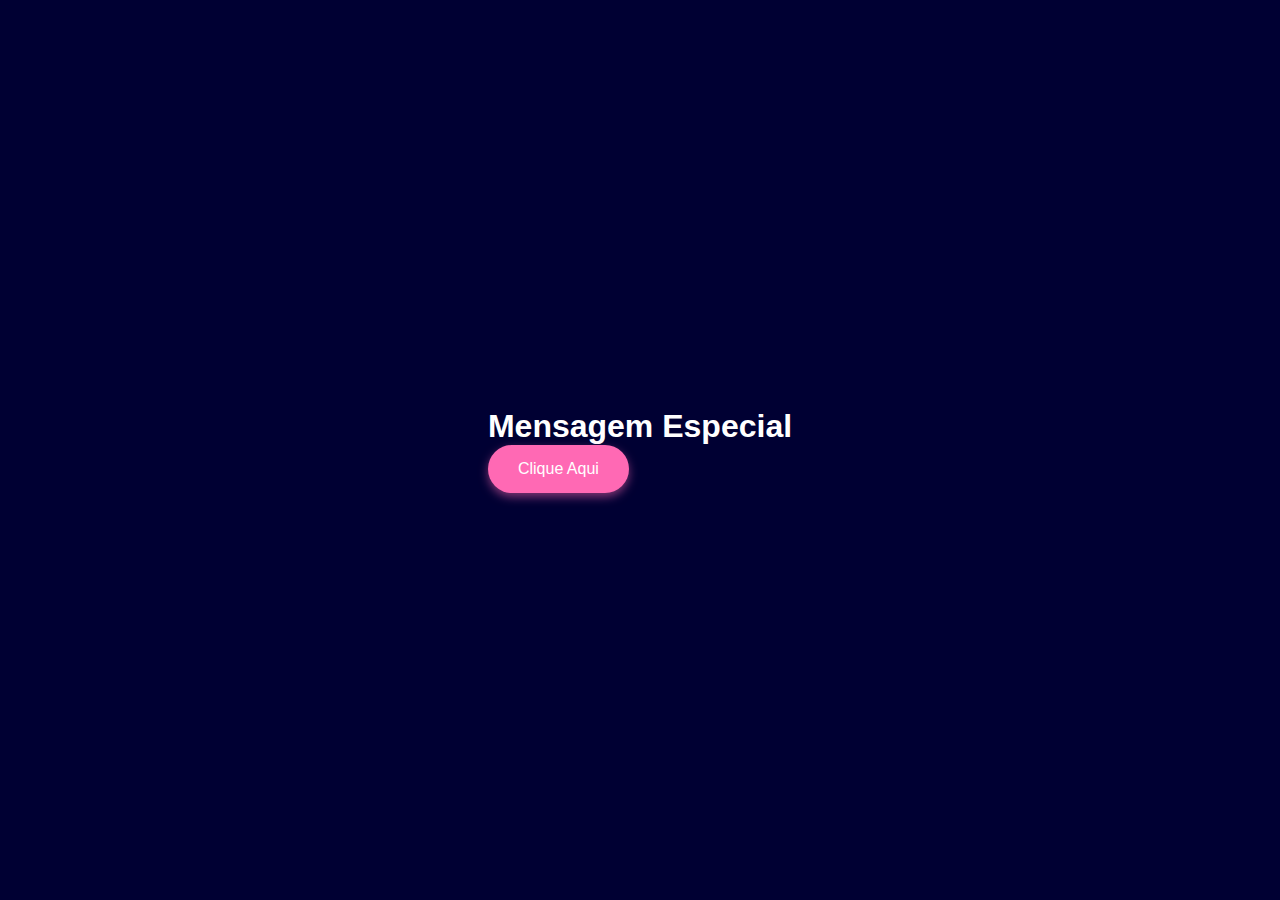
<file: index.html>
<!DOCTYPE html>
<html lang="pt-BR">
<head>
    <meta charset="UTF-8" />
    <meta name="viewport" content="width=device-width, initial-scale=1.0"/>
    <title>PARA MEU AMOR❤️</title>
    <link rel="stylesheet" href="style.css" />
</head>
<body>

<div class="start-page">
    <h1>Mensagem Especial</h1>
    <button onclick="window.location.href='message.html'">Clique Aqui</button>
</div>

</body>
</html>
</file>
<file: style.css>
/* Reset básico */
* {
    margin: 0;
    padding: 0;
    box-sizing: border-box;
}

body {
    font-family: 'Segoe UI', sans-serif;
    background-color: #000033; /* Fundo azul escuro */
    color: white;
    height: 100vh;
    display: flex;
    align-items: center;
    justify-content: center;
    overflow: hidden;
}

.message-page {
    text-align: center;
    position: relative;
    z-index: 1;
}

.gallery {
    position: relative;
    width: 90%;
    max-width: 400px;
    height: 400px; /* Altura fixa */
    margin: auto;
    overflow: hidden;
    border-radius: 15px;
    box-shadow: 0 0 20px rgba(255, 255, 255, 0.3);
}

.slide {
    width: 100%;
    height: 100%;
    object-fit: cover; /* Centraliza e recorta */
    display: none;
    border-radius: 15px;
}

.slide.active {
    display: block;
}

.caption {
    font-size: 16px;
    color: #fff;
    margin: 20px 0;
}

.timer {
    font-size: 16px;
    color: #fff;
    margin: 20px 0;
}

.button-container {
    display: flex;
    gap: 15px;
    justify-content: center;
    margin-top: 20px;
}

button {
    background-color: #ff69b4;
    color: white;
    padding: 15px 30px;
    font-size: 16px;
    border: none;
    border-radius: 30px;
    cursor: pointer;
    box-shadow: 0 4px 10px rgba(255, 105, 180, 0.5);
    transition: all 0.3s ease;
}

button:hover {
    background-color: #e91e63;
    transform: scale(1.05);
}

.top-button {
    position: absolute;
    top: 20px;
    left: 0;
    right: 0;
    text-align: center;
    z-index: 999; /* Para ficar acima dos corações */
}

.top-button button {
    background-color: #ff69b4;
    color: white;
    padding: 15px 30px;
    font-size: 16px;
    border: none;
    border-radius: 30px;
    cursor: pointer;
    box-shadow: 0 4px 10px rgba(255, 105, 180, 0.5);
    transition: all 0.3s ease;
    font-weight: bold;
}

.top-button button:hover {
    background-color: #e91e63;
    transform: scale(1.05);
}

/* Corações brancos animados */
.heart-white {
    position: absolute;
    font-size: 24px;
    color: #fff;
    opacity: 0.7;
    animation: float 6s infinite ease-in-out;
}

.heart1 { top: 5%; left: 10%; animation-delay: 0s; }
.heart2 { top: 15%; right: 10%; animation-delay: 1s; }
.heart3 { top: 30%; left: 20%; animation-delay: 2s; }
.heart4 { top: 45%; right: 25%; animation-delay: 3s; }
.heart5 { top: 60%; left: 15%; animation-delay: 4s; }

@keyframes float {
    0% { transform: translateY(0); opacity: 0.5; }
    50% { transform: translateY(-30px); opacity: 1; }
    100% { transform: translateY(0); opacity: 0.5; }
}
</file>
